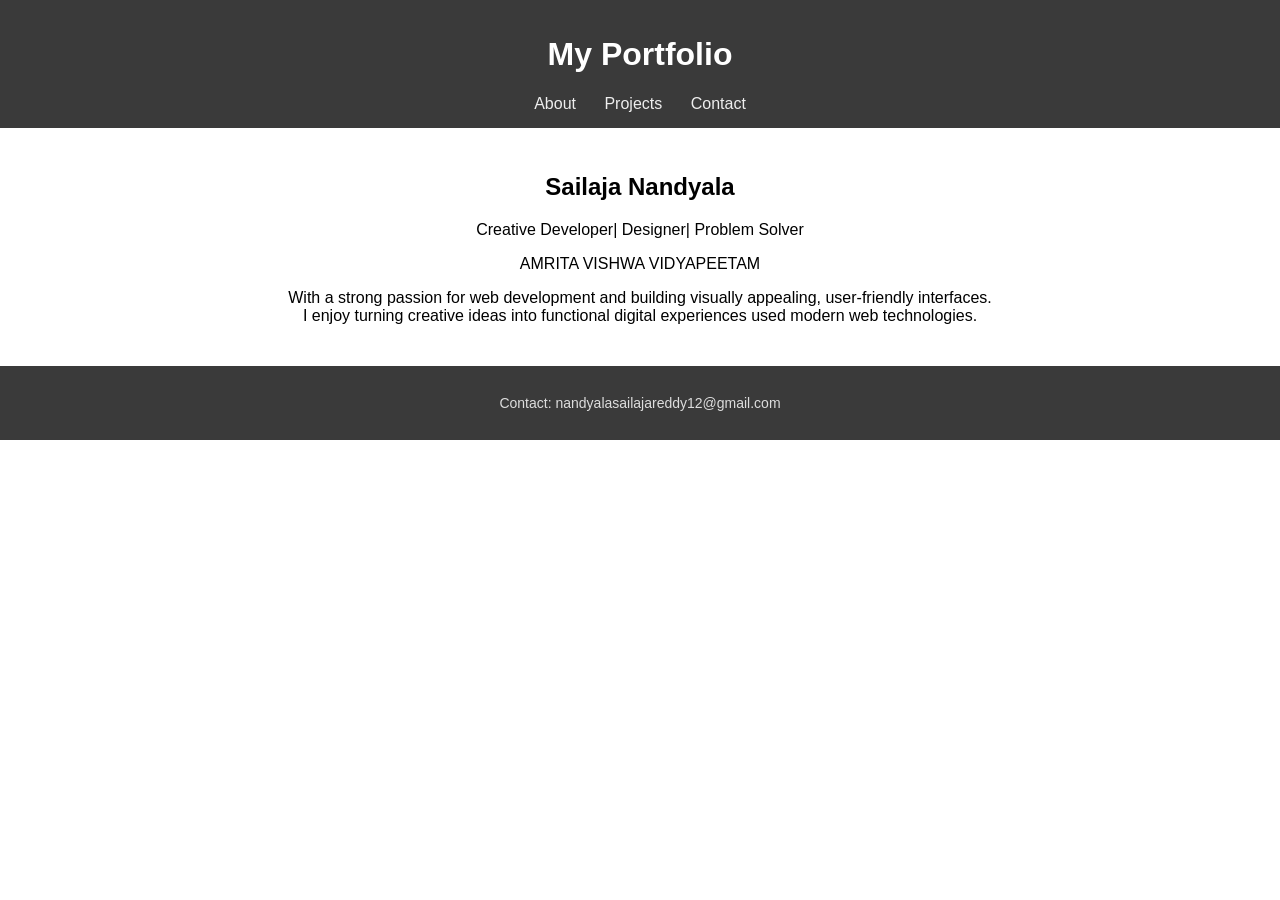
<file: index.html>
<!DOCTYPE html>
<html lang="en">
<head>
    <meta charset="UTF-8">
    <meta name="viewport" content="width=device-width, initial-scale=1.0">
    <title>My Portfolio</title>
    <link rel="stylesheet" href="style.css">
</head>
<body>

<header>
    <h1>My Portfolio</h1>
    <nav>
        <ul>
            <li><a href="about.html" target="" onclick="setSection('About')">About</a></li>
            <li><a href="project.html" target=""  onclick="setSection('Project')">Projects</a></li>
            <li><a href="contact.html" target=""  onclick="setSection('Contact')">Contact</a></li>
        </ul>
    </nav>
</header>

<section id="about">
    <h2>Sailaja Nandyala</h2>
    <p>Creative Developer| Designer| Problem Solver</p>
    <p>AMRITA VISHWA VIDYAPEETAM</p>
    <p> With a strong passion for web development and building visually appealing, user-friendly interfaces. <br/>
I enjoy turning creative ideas into functional digital experiences used modern web technologies. </p>
</section>

<footer>
    <p>Contact: nandyalasailajareddy12@gmail.com </p>
</footer>

</body>
</html>
</file>
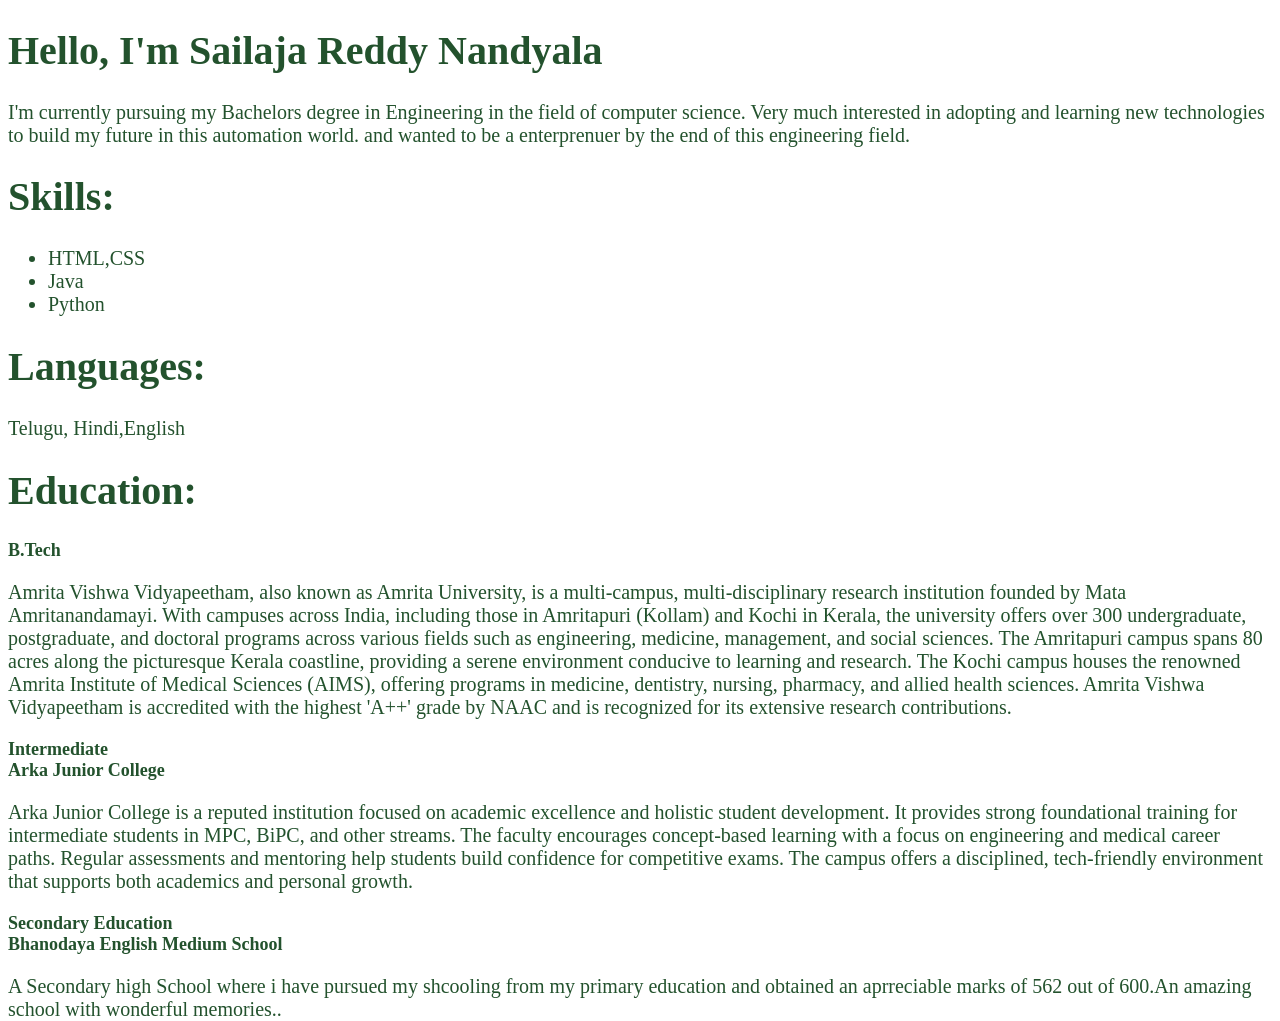
<file: about.html>
<!DOCTYPE html>
<html>
<head>
    <meta charset="UTF-8">
    <meta name="viewport" content="width=device-width, initial-scale=1.0">
    <title>My Portfolio</title>
    <link rel="stylesheet" href="style1.css">
</head>
<body>
<div class="body text d-flex justify-content-centre">
<h1>Hello, I'm Sailaja Reddy Nandyala</h1>
<p>I'm currently pursuing my Bachelors degree in Engineering in the field of computer science. Very much interested in adopting and learning new technologies to build my future in  this  automation world. and wanted to be a enterprenuer by the end of this engineering field.</p>
<h1 class=>Skills:</h1>
<ul>
<li>HTML,CSS</li>
<li>Java</li>
<li>Python</li>
</ul>
<h1>Languages:</h1>
<p>Telugu, Hindi,English</p>
<h1>Education:</h1>
<p class="title">B.Tech</p>
<p>Amrita Vishwa Vidyapeetham, also known as Amrita University, is a multi-campus, multi-disciplinary research institution founded by Mata Amritanandamayi. With campuses across India, including those in Amritapuri (Kollam) and Kochi in Kerala, the university offers over 300 undergraduate, postgraduate, and doctoral programs across various fields such as engineering, medicine, management, and social sciences. The Amritapuri campus spans 80 acres along the picturesque Kerala coastline, providing a serene environment conducive to learning and research. The Kochi campus houses the renowned Amrita Institute of Medical Sciences (AIMS), offering programs in medicine, dentistry, nursing, pharmacy, and allied health sciences. Amrita Vishwa Vidyapeetham is accredited with the highest 'A++' grade by NAAC and is recognized for its extensive research contributions. ​</p>
<p class="title">Intermediate</br>Arka Junior College</p>
<p>Arka Junior College is a reputed institution focused on academic excellence and holistic student development.
It provides strong foundational training for intermediate students in MPC, BiPC, and other streams.
The faculty encourages concept-based learning with a focus on engineering and medical career paths.
Regular assessments and mentoring help students build confidence for competitive exams.
The campus offers a disciplined, tech-friendly environment that supports both academics and personal growth.</p>
<p class="title">Secondary Education<br/>Bhanodaya English Medium School</p>
<p>A Secondary high School where i have pursued my shcooling from my primary education and obtained an aprreciable marks of 562 out of 600.An amazing school with wonderful memories..  
</div>
</body>
</html>
</file>
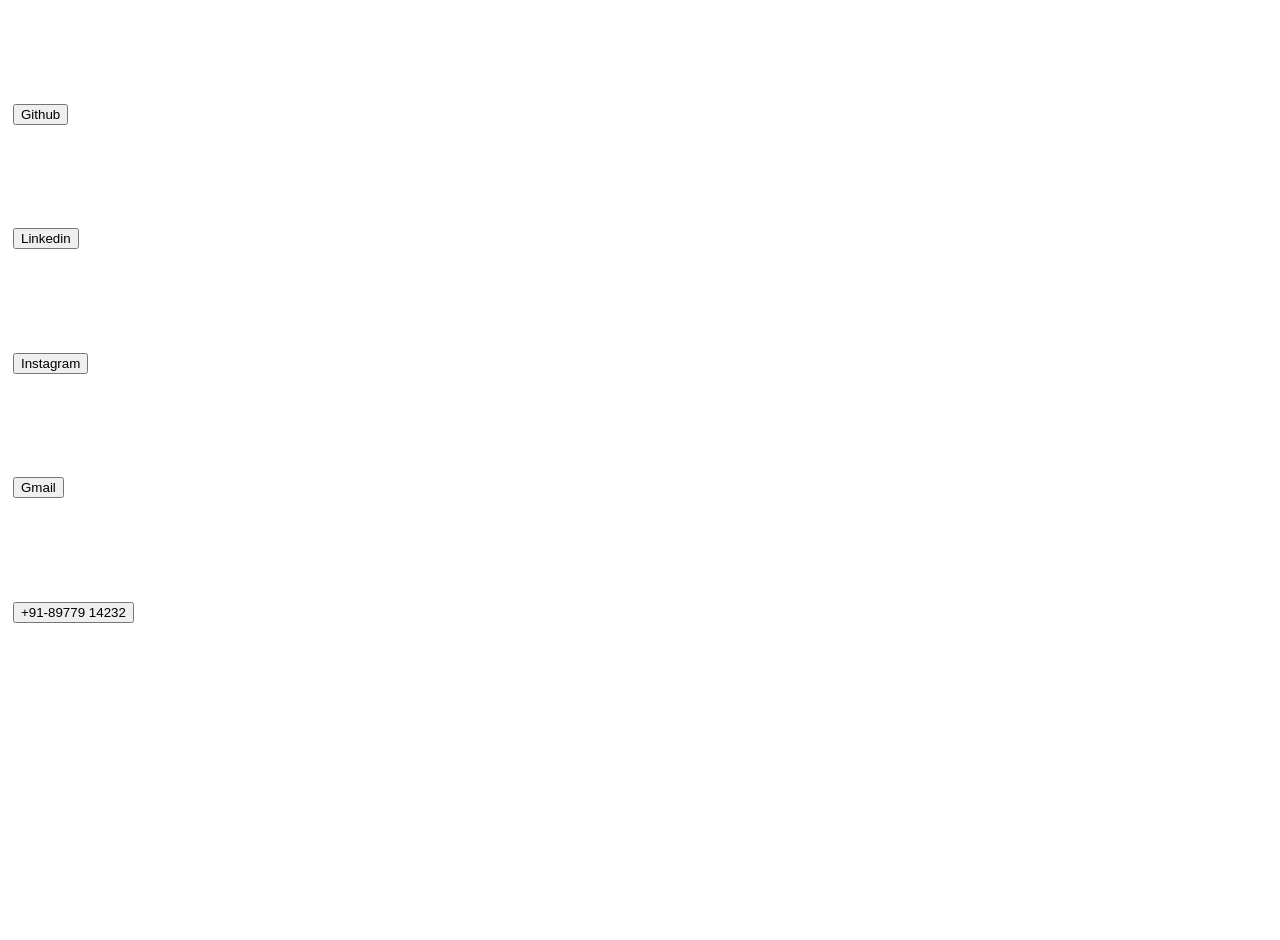
<file: contact.html>
<!DOCTYPE html>
<head>
    <meta charset="UTF-8">
    <meta name="viewport" content="width=device-width, initial-scale=1.0">
    <title>My Portfolio</title>
    <link rel="stylesheet" href="style1.css">
</head>
<body class="body1 text">
<h1>Github</h1>
<a href="https://github.com/Sailajareddy-1206" target="" onclick="setSection('')"><button class="btn btn-primary">Github</button></a>
<h1>Linkedin</h1>
<a href="https://www.linkedin.com/in/sailajareddy-nandyala/" target="" onclick="setSection('')">
<button class="btn btn-primary">Linkedin</button>
</a>
<h1>Instagram</h1>
<a href="https://www.instagram.com/sailajareddy_1206?igsh=M3RiMTZsYTloY24=" target="" onclick="setSection('')"><button class="btn btn-primary">Instagram</button></a>
<h1>Gmail</h1>
<a href="mailto:nandyalasailajareddy12@gmail.com" target=" onclick="setSection('')"><button class="btn btn-primary">Gmail</button></a>
<h1>Contact Number</h1>
<a href="tel:91+89779 14232" target="" onclick="setSection('')"><button class="btn btn-primary">+91-89779 14232</button></a>
</body>
</html>
</file>
<file: style.css>
body {
    font-family: Arial, sans-serif;
    margin: 0;
    padding: 0;
    text-align: center;
    background-image: url("https://img.freepik.com/free-vector/hand-drawn-back-school-background_23-2149464866.jpg");
    background-size: cover;
    background-position: center;
    background-repeat: no-repeat;
    background-attachment: fixed;
    color: #000000;
}

header {
    background-color: #3a3a3a;
    color: #ffffff;
    padding: 15px;
}

nav ul {
    list-style-type: none;
    padding: 0;
    margin: 0;
}

nav ul li {
    display: inline-block;
    margin: 0 12px;
}

nav ul li a {
    color: #eee;
    text-decoration: none;
    font-size: 16px;
    transition: color 0.3s;
}

nav ul li a:hover {
    color: #000000;
}

section {
    padding: 25px;
    max-width: 900px;
    margin: auto;
}

.project img {
    width: 220px;
    height: auto;
    margin: 10px;
    border-radius: 5px;
    box-shadow: 0px 4px 8px rgba(0,0,0,0.1);
}

footer {
    background-color: #3a3a3a;
    color: #ddd;
    padding: 15px;
    font-size: 14px;
}
</file>
<file: style1.css>
body{
background-image:url("https://png.pngtree.com/background/20210717/original/pngtree-cute-creative-portfolio-picture-image_1447444.jpg");
height:100vh;
background-size:cover;

}
.text{
text-align:centre;
align-items:centre;
font-size:20px;
color:#23522d;
}
.title{
font-weight:bold;
font-size:18px
}
.body1{
background-image:url('https://pics.craiyon.com/2023-09-14/65d4a6837fb645ebb02b69c09b7332cb.webp');
height:100vh;
background-size:cover;
color:#ffffff;
margin:13px;
}
.img{
height:30vh;
width:30vw;
}
</file>
